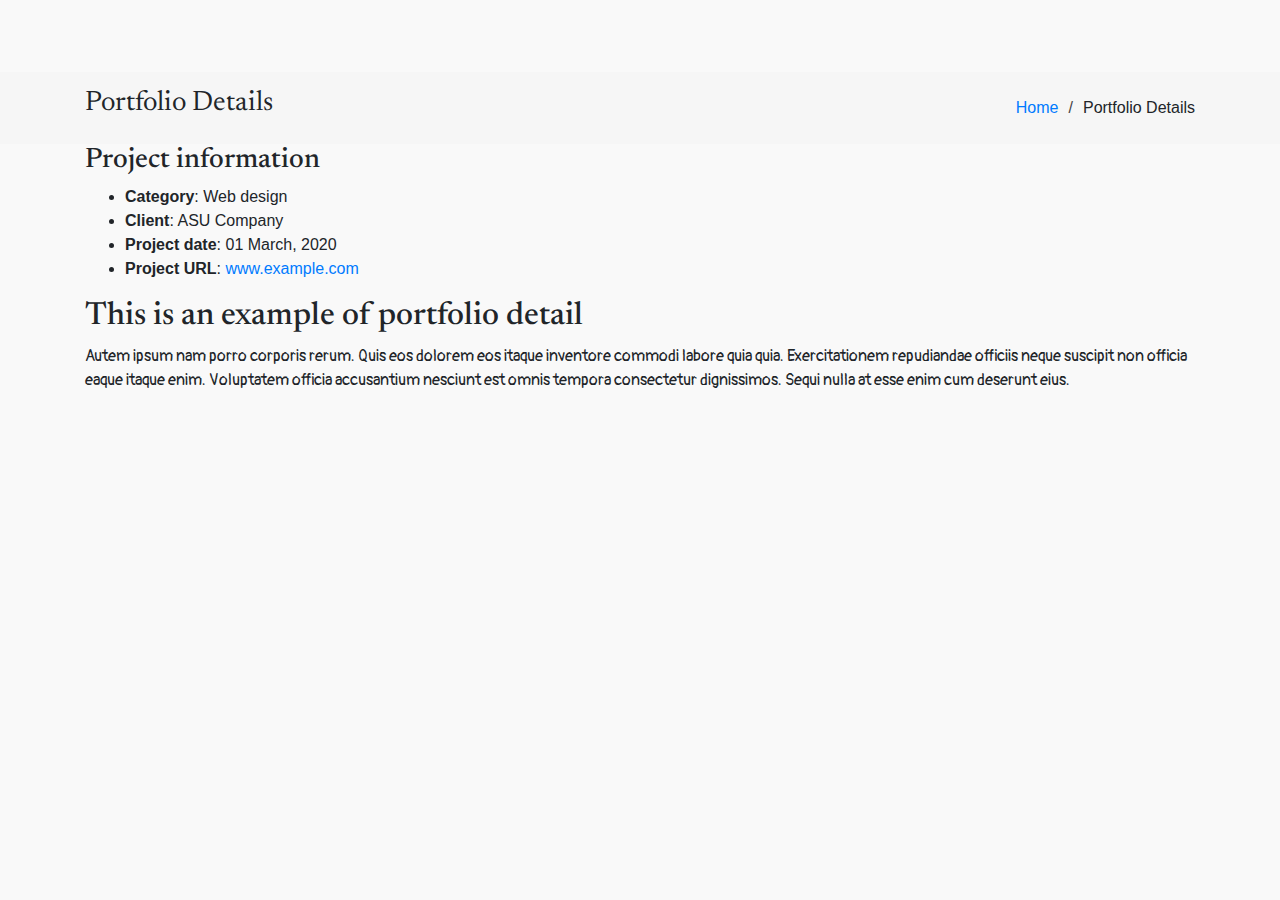
<file: portfolio-details.html>
<!DOCTYPE html>
<html lang="en">

<head>
  <meta charset="utf-8">
  <meta content="width=device-width, initial-scale=1.0" name="viewport">

  <title>Asraful Alam web-developer</title>
  <meta content="" name="description">
  <meta content="" name="keywords">

  <!-- Favicons -->
  <link rel="shortcut icon" href="assets/img/favicon.ico">

  <!-- Google Fonts -->
  <link href="https://fonts.googleapis.com/css?family=Open+Sans:300,300i,400,400i,600,600i,700,700i|Playfair+Display:ital,wght@0,400;0,500;0,600;0,700;1,400;1,500;1,600;1,700|Poppins:300,300i,400,400i,500,500i,600,600i,700,700i" rel="stylesheet">

  <!-- Vendor CSS Files -->
  <link href="assets/vendor/bootstrap/css/bootstrap.min.css" rel="stylesheet">
  <link href="assets/vendor/icofont/icofont.min.css" rel="stylesheet">
  <link href="assets/vendor/boxicons/css/boxicons.min.css" rel="stylesheet">
  <link href="assets/vendor/animate.css/animate.min.css" rel="stylesheet">
  <link href="assets/vendor/owl.carousel/assets/owl.carousel.min.css" rel="stylesheet">
  <link href="assets/vendor/venobox/venobox.css" rel="stylesheet">
  <link href="assets/vendor/aos/aos.css" rel="stylesheet">

  <!-- Template Main CSS File -->
  <link href="assets/css/style.css" rel="stylesheet">

  <!-- ======================================================== -->
</head>
<body>

  <!-- ======= portfolio ======= -->

      <!-- ======= Breadcrumbs ======= -->
      <section id="breadcrumbs" class="breadcrumbs">
        <div class="container">

          <div class="d-flex justify-content-between align-items-center">
            <h2>Portfolio Details</h2>
            <ol>
              <li><a href="index.html">Home</a></li>
              <li>Portfolio Details</li>
            </ol>
          </div>

        </div>
      </section><!-- End Breadcrumbs -->

      <!-- ======= Portfolio Details Section ======= -->
      <section id="portfolio-details" class="portfolio-details">
        <div class="container">

          <div class="portfolio-details-container">

            <div class="owl-carousel portfolio-details-carousel">
              <img src="assets/img/portfolio/portfolio-details-1.jpg" class="img-fluid" alt="">
              <img src="assets/img/portfolio/portfolio-details-2.jpg" class="img-fluid" alt="">
              <img src="assets/img/portfolio/portfolio-details-3.jpg" class="img-fluid" alt="">
            </div>

            <div class="portfolio-info">
              <h3>Project information</h3>
              <ul>
                <li><strong>Category</strong>: Web design</li>
                <li><strong>Client</strong>: ASU Company</li>
                <li><strong>Project date</strong>: 01 March, 2020</li>
                <li><strong>Project URL</strong>: <a href="#">www.example.com</a></li>
              </ul>
            </div>

          </div>

          <div class="portfolio-description">
            <h2>This is an example of portfolio detail</h2>
            <p>
              Autem ipsum nam porro corporis rerum. Quis eos dolorem eos itaque inventore commodi labore quia quia. Exercitationem repudiandae officiis neque suscipit non officia eaque itaque enim. Voluptatem officia accusantium nesciunt est omnis tempora consectetur dignissimos. Sequi nulla at esse enim cum deserunt eius.
            </p>
          </div>

        </div>
      </section><!-- End Portfolio Details Section -->


  <!-- Vendor JS Files -->
  <script src="assets/vendor/jquery/jquery.min.js"></script>
  <script src="assets/vendor/bootstrap/js/bootstrap.bundle.min.js"></script>
  <script src="assets/vendor/jquery.easing/jquery.easing.min.js"></script>
  <script src="assets/vendor/php-email-form/validate.js"></script>
  <script src="assets/vendor/owl.carousel/owl.carousel.min.js"></script>
  <script src="assets/vendor/isotope-layout/isotope.pkgd.min.js"></script>
  <script src="assets/vendor/venobox/venobox.min.js"></script>
  <script src="assets/vendor/aos/aos.js"></script>
  <script src="assets/vendor/autotype/typed.js"></script>
  <!-- Template Main JS File -->
  <script src="assets/js/main.js"></script>

</body>

</html>
</file>
<file: assets/vendor/venobox/venobox.css>
/* ------ venobox.css --------*/
.vbox-overlay *, .vbox-overlay *:before, .vbox-overlay *:after{
    -webkit-backface-visibility: hidden;
    -webkit-box-sizing:border-box;
    -moz-box-sizing:border-box;
    box-sizing:border-box;
}
.vbox-overlay * { 
    -webkit-backface-visibility: visible;
    backface-visibility: visible;
}
.vbox-overlay{
    display: -webkit-flex;
    display: flex;
    -webkit-flex-direction: column;
    flex-direction: column;
    -webkit-justify-content: center;
    justify-content: center;
    -webkit-align-items: center;
    align-items: center;
    position: fixed;
    left: 0;
    top: 0;
    bottom: 0;
    right: 0;
    z-index: 999999;
}

/* ----- navigation ----- */
.vbox-title{
    width: 100%;
    height: 40px;
    float: left;
    text-align: center;
    line-height: 28px;
    font-size: 12px;
    padding: 6px 50px;
    overflow: hidden;
    position: fixed;
    display: none;
    left: 0;
    z-index: 89;
}
.vbox-close{
    cursor: pointer;
    position: fixed;
    top: -1px;
    right: 0;
    width: 50px;
    height: 40px;
    padding: 6px;
    display: block;
    background-position:10px center;
    overflow: hidden;
    font-size: 24px;
    line-height: 1;
    text-align: center;
    z-index: 99;
}
.vbox-left{
    cursor: pointer;
    position: fixed;
    left: 0;
    height: 40px;
    overflow: hidden;
    line-height: 28px;
    font-size: 12px;
    z-index: 99;
    display: flex;
    align-items:center;
}
.vbox-num{
    display: inline-block;
    margin: 6px 0 6px 15px;
}
/* ----- Social share ----- */
.vbox-share{
    line-height: 28px;
    font-size: 12px;
    overflow: hidden;
    position: fixed;
    left: 0;
    z-index: 98;
    display: flex;
    align-items:center;
    justify-content: center;
    width: 100%;
    text-align: center;
}
.vbox-share svg{
    max-height: 28px;
    width: 28px;
    z-index: 10;
    margin-left: 12px;
    margin-top: 6px;
    margin-bottom: 6px;
    vertical-align: middle;
}


/* ----- navigation ARROWS ----- */
.vbox-next, .vbox-prev{
    position: fixed;
    top: 50%;
    margin-top: -15px;
    overflow: hidden;
    cursor: pointer;
    display: block;
    width: 45px;
    height: 45px;
    z-index: 99;
}
.vbox-next span, .vbox-prev span{
    position: relative;
    width: 20px;
    height: 20px;
    border: 2px solid transparent;
    border-top-color: #B6B6B6;
    border-right-color: #B6B6B6;
    text-indent: -100px;
    position: absolute;
    top: 8px;
    display: block;
}
.vbox-prev{
    left: 15px;
}
.vbox-next{
    right: 15px;
}
.vbox-prev span{
    left: 10px;
    -ms-transform: rotate(-135deg);
    -webkit-transform: rotate(-135deg);
    transform: rotate(-135deg);
}
.vbox-next span{
    -ms-transform: rotate(45deg);
    -webkit-transform: rotate(45deg);
    transform: rotate(45deg);
    right: 10px;
}
/* ------- inline window ------ */
.vbox-inline{
    width: 420px;
    height: 315px;
    height: 70vh;
    padding: 10px;
    background: #fff;
    margin: 0 auto;
    overflow: auto;
    text-align: left;
}
/* ------- Video & iFrames window ------ */
.venoframe{
    max-width: 100%;
    width: 100%;
    border: none;
    width: 100%;
    height: 260px;
    height: 70vh;
}
.venoframe.vbvid{
    height: 260px;
}
@media (min-width: 768px) {
    .venoframe, .vbox-inline{
        width: 90%;
        height: 360px;
        height: 70vh;
    }
    .venoframe.vbvid{
        width: 640px;
        height: 360px;
    }
}
@media (min-width: 992px) {
    .venoframe, .vbox-inline{
        max-width: 1200px;
        width: 80%;
        height: 540px;
        height: 70vh;
    }
    .venoframe.vbvid{
        width: 960px;
        height: 540px;
    }
}
/* 
Please do NOT edit this part! 
or at least read this note: http://i.imgur.com/7C0ws9e.gif
*/
.vbox-open{
    overflow: hidden;
}
.vbox-container{
    position: absolute;
    left: 0;
    right: 0;
    top: 0;
    bottom: 0;
    overflow-x: hidden;
    overflow-y: scroll;
    overflow-scrolling: touch;
    -webkit-overflow-scrolling: touch;
    z-index: 20;
    max-height: 100%;

}

.vbox-content{
    text-align: center;
    float: left;
    width: 100%;
    position: relative;
    overflow: hidden;
    padding: 20px 4%;
}
.vbox-container img{
    max-width: 100%;
    height: auto;
}
.vbox-figlio{
    box-shadow: 0 0 12px rgba(0,0,0,0.19), 0 6px 6px rgba(0,0,0,0.23);
    max-width: 100%;
    text-align: initial;
}
img.vbox-figlio{
    -webkit-user-select: none;
-khtml-user-select: none;
-moz-user-select: none;
-o-user-select: none;
user-select: none;
}
.vbox-content.swipe-left{
    margin-left: -200px !important;
}
.vbox-content.swipe-right{
    margin-left: 200px !important;
}
.vbox-animated{
    webkit-transition: margin 300ms ease-out;
    transition: margin 300ms ease-out;
}

/* ---------- preloader ----------
 * SPINKIT 
 * http://tobiasahlin.com/spinkit/
-------------------------------- */
.sk-double-bounce,.sk-rotating-plane{width:40px;height:40px;margin:40px auto}.sk-rotating-plane{background-color:#333;-webkit-animation:sk-rotatePlane 1.2s infinite ease-in-out;animation:sk-rotatePlane 1.2s infinite ease-in-out}@-webkit-keyframes sk-rotatePlane{0%{-webkit-transform:perspective(120px) rotateX(0) rotateY(0);transform:perspective(120px) rotateX(0) rotateY(0)}50%{-webkit-transform:perspective(120px) rotateX(-180.1deg) rotateY(0);transform:perspective(120px) rotateX(-180.1deg) rotateY(0)}100%{-webkit-transform:perspective(120px) rotateX(-180deg) rotateY(-179.9deg);transform:perspective(120px) rotateX(-180deg) rotateY(-179.9deg)}}@keyframes sk-rotatePlane{0%{-webkit-transform:perspective(120px) rotateX(0) rotateY(0);transform:perspective(120px) rotateX(0) rotateY(0)}50%{-webkit-transform:perspective(120px) rotateX(-180.1deg) rotateY(0);transform:perspective(120px) rotateX(-180.1deg) rotateY(0)}100%{-webkit-transform:perspective(120px) rotateX(-180deg) rotateY(-179.9deg);transform:perspective(120px) rotateX(-180deg) rotateY(-179.9deg)}}.sk-double-bounce{position:relative}.sk-double-bounce .sk-child{width:100%;height:100%;border-radius:50%;background-color:#333;opacity:.6;position:absolute;top:0;left:0;-webkit-animation:sk-doubleBounce 2s infinite ease-in-out;animation:sk-doubleBounce 2s infinite ease-in-out}.sk-chasing-dots .sk-child,.sk-spinner-pulse,.sk-three-bounce .sk-child{background-color:#333;border-radius:100%}.sk-double-bounce .sk-double-bounce2{-webkit-animation-delay:-1s;animation-delay:-1s}@-webkit-keyframes sk-doubleBounce{0%,100%{-webkit-transform:scale(0);transform:scale(0)}50%{-webkit-transform:scale(1);transform:scale(1)}}@keyframes sk-doubleBounce{0%,100%{-webkit-transform:scale(0);transform:scale(0)}50%{-webkit-transform:scale(1);transform:scale(1)}}.sk-wave{margin:40px auto;width:50px;height:40px;text-align:center;font-size:10px}.sk-wave .sk-rect{background-color:#333;height:100%;width:6px;display:inline-block;-webkit-animation:sk-waveStretchDelay 1.2s infinite ease-in-out;animation:sk-waveStretchDelay 1.2s infinite ease-in-out}.sk-wave .sk-rect1{-webkit-animation-delay:-1.2s;animation-delay:-1.2s}.sk-wave .sk-rect2{-webkit-animation-delay:-1.1s;animation-delay:-1.1s}.sk-wave .sk-rect3{-webkit-animation-delay:-1s;animation-delay:-1s}.sk-wave .sk-rect4{-webkit-animation-delay:-.9s;animation-delay:-.9s}.sk-wave .sk-rect5{-webkit-animation-delay:-.8s;animation-delay:-.8s}@-webkit-keyframes sk-waveStretchDelay{0%,100%,40%{-webkit-transform:scaleY(.4);transform:scaleY(.4)}20%{-webkit-transform:scaleY(1);transform:scaleY(1)}}@keyframes sk-waveStretchDelay{0%,100%,40%{-webkit-transform:scaleY(.4);transform:scaleY(.4)}20%{-webkit-transform:scaleY(1);transform:scaleY(1)}}.sk-wandering-cubes{margin:40px auto;width:40px;height:40px;position:relative}.sk-wandering-cubes .sk-cube{background-color:#333;width:10px;height:10px;position:absolute;top:0;left:0;-webkit-animation:sk-wanderingCube 1.8s ease-in-out -1.8s infinite both;animation:sk-wanderingCube 1.8s ease-in-out -1.8s infinite both}.sk-chasing-dots,.sk-spinner-pulse{width:40px;height:40px;margin:40px auto}.sk-wandering-cubes .sk-cube2{-webkit-animation-delay:-.9s;animation-delay:-.9s}@-webkit-keyframes sk-wanderingCube{0%{-webkit-transform:rotate(0);transform:rotate(0)}25%{-webkit-transform:translateX(30px) rotate(-90deg) scale(.5);transform:translateX(30px) rotate(-90deg) scale(.5)}50%{-webkit-transform:translateX(30px) translateY(30px) rotate(-179deg);transform:translateX(30px) translateY(30px) rotate(-179deg)}50.1%{-webkit-transform:translateX(30px) translateY(30px) rotate(-180deg);transform:translateX(30px) translateY(30px) rotate(-180deg)}75%{-webkit-transform:translateX(0) translateY(30px) rotate(-270deg) scale(.5);transform:translateX(0) translateY(30px) rotate(-270deg) scale(.5)}100%{-webkit-transform:rotate(-360deg);transform:rotate(-360deg)}}@keyframes sk-wanderingCube{0%{-webkit-transform:rotate(0);transform:rotate(0)}25%{-webkit-transform:translateX(30px) rotate(-90deg) scale(.5);transform:translateX(30px) rotate(-90deg) scale(.5)}50%{-webkit-transform:translateX(30px) translateY(30px) rotate(-179deg);transform:translateX(30px) translateY(30px) rotate(-179deg)}50.1%{-webkit-transform:translateX(30px) translateY(30px) rotate(-180deg);transform:translateX(30px) translateY(30px) rotate(-180deg)}75%{-webkit-transform:translateX(0) translateY(30px) rotate(-270deg) scale(.5);transform:translateX(0) translateY(30px) rotate(-270deg) scale(.5)}100%{-webkit-transform:rotate(-360deg);transform:rotate(-360deg)}}.sk-spinner-pulse{-webkit-animation:sk-pulseScaleOut 1s infinite ease-in-out;animation:sk-pulseScaleOut 1s infinite ease-in-out}@-webkit-keyframes sk-pulseScaleOut{0%{-webkit-transform:scale(0);transform:scale(0)}100%{-webkit-transform:scale(1);transform:scale(1);opacity:0}}@keyframes sk-pulseScaleOut{0%{-webkit-transform:scale(0);transform:scale(0)}100%{-webkit-transform:scale(1);transform:scale(1);opacity:0}}.sk-chasing-dots{position:relative;text-align:center;-webkit-animation:sk-chasingDotsRotate 2s infinite linear;animation:sk-chasingDotsRotate 2s infinite linear}.sk-chasing-dots .sk-child{width:60%;height:60%;display:inline-block;position:absolute;top:0;-webkit-animation:sk-chasingDotsBounce 2s infinite ease-in-out;animation:sk-chasingDotsBounce 2s infinite ease-in-out}.sk-chasing-dots .sk-dot2{top:auto;bottom:0;-webkit-animation-delay:-1s;animation-delay:-1s}@-webkit-keyframes sk-chasingDotsRotate{100%{-webkit-transform:rotate(360deg);transform:rotate(360deg)}}@keyframes sk-chasingDotsRotate{100%{-webkit-transform:rotate(360deg);transform:rotate(360deg)}}@-webkit-keyframes sk-chasingDotsBounce{0%,100%{-webkit-transform:scale(0);transform:scale(0)}50%{-webkit-transform:scale(1);transform:scale(1)}}@keyframes sk-chasingDotsBounce{0%,100%{-webkit-transform:scale(0);transform:scale(0)}50%{-webkit-transform:scale(1);transform:scale(1)}}.sk-three-bounce{margin:40px auto;width:80px;text-align:center}.sk-three-bounce .sk-child{width:20px;height:20px;display:inline-block;-webkit-animation:sk-three-bounce 1.4s ease-in-out 0s infinite both;animation:sk-three-bounce 1.4s ease-in-out 0s infinite both}.sk-circle .sk-child:before,.sk-fading-circle .sk-circle:before{display:block;border-radius:100%;content:'';background-color:#333}.sk-three-bounce .sk-bounce1{-webkit-animation-delay:-.32s;animation-delay:-.32s}.sk-three-bounce .sk-bounce2{-webkit-animation-delay:-.16s;animation-delay:-.16s}@-webkit-keyframes sk-three-bounce{0%,100%,80%{-webkit-transform:scale(0);transform:scale(0)}40%{-webkit-transform:scale(1);transform:scale(1)}}@keyframes sk-three-bounce{0%,100%,80%{-webkit-transform:scale(0);transform:scale(0)}40%{-webkit-transform:scale(1);transform:scale(1)}}.sk-circle{margin:40px auto;width:40px;height:40px;position:relative}.sk-circle .sk-child{width:100%;height:100%;position:absolute;left:0;top:0}.sk-circle .sk-child:before{margin:0 auto;width:15%;height:15%;-webkit-animation:sk-circleBounceDelay 1.2s infinite ease-in-out both;animation:sk-circleBounceDelay 1.2s infinite ease-in-out both}.sk-circle .sk-circle2{-webkit-transform:rotate(30deg);-ms-transform:rotate(30deg);transform:rotate(30deg)}.sk-circle .sk-circle3{-webkit-transform:rotate(60deg);-ms-transform:rotate(60deg);transform:rotate(60deg)}.sk-circle .sk-circle4{-webkit-transform:rotate(90deg);-ms-transform:rotate(90deg);transform:rotate(90deg)}.sk-circle .sk-circle5{-webkit-transform:rotate(120deg);-ms-transform:rotate(120deg);transform:rotate(120deg)}.sk-circle .sk-circle6{-webkit-transform:rotate(150deg);-ms-transform:rotate(150deg);transform:rotate(150deg)}.sk-circle .sk-circle7{-webkit-transform:rotate(180deg);-ms-transform:rotate(180deg);transform:rotate(180deg)}.sk-circle .sk-circle8{-webkit-transform:rotate(210deg);-ms-transform:rotate(210deg);transform:rotate(210deg)}.sk-circle .sk-circle9{-webkit-transform:rotate(240deg);-ms-transform:rotate(240deg);transform:rotate(240deg)}.sk-circle .sk-circle10{-webkit-transform:rotate(270deg);-ms-transform:rotate(270deg);transform:rotate(270deg)}.sk-circle .sk-circle11{-webkit-transform:rotate(300deg);-ms-transform:rotate(300deg);transform:rotate(300deg)}.sk-circle .sk-circle12{-webkit-transform:rotate(330deg);-ms-transform:rotate(330deg);transform:rotate(330deg)}.sk-circle .sk-circle2:before{-webkit-animation-delay:-1.1s;animation-delay:-1.1s}.sk-circle .sk-circle3:before{-webkit-animation-delay:-1s;animation-delay:-1s}.sk-circle .sk-circle4:before{-webkit-animation-delay:-.9s;animation-delay:-.9s}.sk-circle .sk-circle5:before{-webkit-animation-delay:-.8s;animation-delay:-.8s}.sk-circle .sk-circle6:before{-webkit-animation-delay:-.7s;animation-delay:-.7s}.sk-circle .sk-circle7:before{-webkit-animation-delay:-.6s;animation-delay:-.6s}.sk-circle .sk-circle8:before{-webkit-animation-delay:-.5s;animation-delay:-.5s}.sk-circle .sk-circle9:before{-webkit-animation-delay:-.4s;animation-delay:-.4s}.sk-circle .sk-circle10:before{-webkit-animation-delay:-.3s;animation-delay:-.3s}.sk-circle .sk-circle11:before{-webkit-animation-delay:-.2s;animation-delay:-.2s}.sk-circle .sk-circle12:before{-webkit-animation-delay:-.1s;animation-delay:-.1s}@-webkit-keyframes sk-circleBounceDelay{0%,100%,80%{-webkit-transform:scale(0);transform:scale(0)}40%{-webkit-transform:scale(1);transform:scale(1)}}@keyframes sk-circleBounceDelay{0%,100%,80%{-webkit-transform:scale(0);transform:scale(0)}40%{-webkit-transform:scale(1);transform:scale(1)}}.sk-cube-grid{width:40px;height:40px;margin:40px auto}.sk-cube-grid .sk-cube{width:33.33%;height:33.33%;background-color:#333;float:left;-webkit-animation:sk-cubeGridScaleDelay 1.3s infinite ease-in-out;animation:sk-cubeGridScaleDelay 1.3s infinite ease-in-out}.sk-cube-grid .sk-cube1{-webkit-animation-delay:.2s;animation-delay:.2s}.sk-cube-grid .sk-cube2{-webkit-animation-delay:.3s;animation-delay:.3s}.sk-cube-grid .sk-cube3{-webkit-animation-delay:.4s;animation-delay:.4s}.sk-cube-grid .sk-cube4{-webkit-animation-delay:.1s;animation-delay:.1s}.sk-cube-grid .sk-cube5{-webkit-animation-delay:.2s;animation-delay:.2s}.sk-cube-grid .sk-cube6{-webkit-animation-delay:.3s;animation-delay:.3s}.sk-cube-grid .sk-cube7{-webkit-animation-delay:0ms;animation-delay:0ms}.sk-cube-grid .sk-cube8{-webkit-animation-delay:.1s;animation-delay:.1s}.sk-cube-grid .sk-cube9{-webkit-animation-delay:.2s;animation-delay:.2s}@-webkit-keyframes sk-cubeGridScaleDelay{0%,100%,70%{-webkit-transform:scale3D(1,1,1);transform:scale3D(1,1,1)}35%{-webkit-transform:scale3D(0,0,1);transform:scale3D(0,0,1)}}@keyframes sk-cubeGridScaleDelay{0%,100%,70%{-webkit-transform:scale3D(1,1,1);transform:scale3D(1,1,1)}35%{-webkit-transform:scale3D(0,0,1);transform:scale3D(0,0,1)}}.sk-fading-circle{margin:40px auto;width:40px;height:40px;position:relative}.sk-fading-circle .sk-circle{width:100%;height:100%;position:absolute;left:0;top:0}.sk-fading-circle .sk-circle:before{margin:0 auto;width:15%;height:15%;-webkit-animation:sk-circleFadeDelay 1.2s infinite ease-in-out both;animation:sk-circleFadeDelay 1.2s infinite ease-in-out both}.sk-fading-circle .sk-circle2{-webkit-transform:rotate(30deg);-ms-transform:rotate(30deg);transform:rotate(30deg)}.sk-fading-circle .sk-circle3{-webkit-transform:rotate(60deg);-ms-transform:rotate(60deg);transform:rotate(60deg)}.sk-fading-circle .sk-circle4{-webkit-transform:rotate(90deg);-ms-transform:rotate(90deg);transform:rotate(90deg)}.sk-fading-circle .sk-circle5{-webkit-transform:rotate(120deg);-ms-transform:rotate(120deg);transform:rotate(120deg)}.sk-fading-circle .sk-circle6{-webkit-transform:rotate(150deg);-ms-transform:rotate(150deg);transform:rotate(150deg)}.sk-fading-circle .sk-circle7{-webkit-transform:rotate(180deg);-ms-transform:rotate(180deg);transform:rotate(180deg)}.sk-fading-circle .sk-circle8{-webkit-transform:rotate(210deg);-ms-transform:rotate(210deg);transform:rotate(210deg)}.sk-fading-circle .sk-circle9{-webkit-transform:rotate(240deg);-ms-transform:rotate(240deg);transform:rotate(240deg)}.sk-fading-circle .sk-circle10{-webkit-transform:rotate(270deg);-ms-transform:rotate(270deg);transform:rotate(270deg)}.sk-fading-circle .sk-circle11{-webkit-transform:rotate(300deg);-ms-transform:rotate(300deg);transform:rotate(300deg)}.sk-fading-circle .sk-circle12{-webkit-transform:rotate(330deg);-ms-transform:rotate(330deg);transform:rotate(330deg)}.sk-fading-circle .sk-circle2:before{-webkit-animation-delay:-1.1s;animation-delay:-1.1s}.sk-fading-circle .sk-circle3:before{-webkit-animation-delay:-1s;animation-delay:-1s}.sk-fading-circle .sk-circle4:before{-webkit-animation-delay:-.9s;animation-delay:-.9s}.sk-fading-circle .sk-circle5:before{-webkit-animation-delay:-.8s;animation-delay:-.8s}.sk-fading-circle .sk-circle6:before{-webkit-animation-delay:-.7s;animation-delay:-.7s}.sk-fading-circle .sk-circle7:before{-webkit-animation-delay:-.6s;animation-delay:-.6s}.sk-fading-circle .sk-circle8:before{-webkit-animation-delay:-.5s;animation-delay:-.5s}.sk-fading-circle .sk-circle9:before{-webkit-animation-delay:-.4s;animation-delay:-.4s}.sk-fading-circle .sk-circle10:before{-webkit-animation-delay:-.3s;animation-delay:-.3s}.sk-fading-circle .sk-circle11:before{-webkit-animation-delay:-.2s;animation-delay:-.2s}.sk-fading-circle .sk-circle12:before{-webkit-animation-delay:-.1s;animation-delay:-.1s}@-webkit-keyframes sk-circleFadeDelay{0%,100%,39%{opacity:0}40%{opacity:1}}@keyframes sk-circleFadeDelay{0%,100%,39%{opacity:0}40%{opacity:1}}.sk-folding-cube{margin:40px auto;width:40px;height:40px;position:relative;-webkit-transform:rotateZ(45deg);transform:rotateZ(45deg)}.sk-folding-cube .sk-cube{float:left;width:50%;height:50%;position:relative;-webkit-transform:scale(1.1);-ms-transform:scale(1.1);transform:scale(1.1)}.sk-folding-cube .sk-cube:before{content:'';position:absolute;top:0;left:0;width:100%;height:100%;background-color:#333;-webkit-animation:sk-foldCubeAngle 2.4s infinite linear both;animation:sk-foldCubeAngle 2.4s infinite linear both;-webkit-transform-origin:100% 100%;-ms-transform-origin:100% 100%;transform-origin:100% 100%}.sk-folding-cube .sk-cube2{-webkit-transform:scale(1.1) rotateZ(90deg);transform:scale(1.1) rotateZ(90deg)}.sk-folding-cube .sk-cube3{-webkit-transform:scale(1.1) rotateZ(180deg);transform:scale(1.1) rotateZ(180deg)}.sk-folding-cube .sk-cube4{-webkit-transform:scale(1.1) rotateZ(270deg);transform:scale(1.1) rotateZ(270deg)}.sk-folding-cube .sk-cube2:before{-webkit-animation-delay:.3s;animation-delay:.3s}.sk-folding-cube .sk-cube3:before{-webkit-animation-delay:.6s;animation-delay:.6s}.sk-folding-cube .sk-cube4:before{-webkit-animation-delay:.9s;animation-delay:.9s}@-webkit-keyframes sk-foldCubeAngle{0%,10%{-webkit-transform:perspective(140px) rotateX(-180deg);transform:perspective(140px) rotateX(-180deg);opacity:0}25%,75%{-webkit-transform:perspective(140px) rotateX(0);transform:perspective(140px) rotateX(0);opacity:1}100%,90%{-webkit-transform:perspective(140px) rotateY(180deg);transform:perspective(140px) rotateY(180deg);opacity:0}}@keyframes sk-foldCubeAngle{0%,10%{-webkit-transform:perspective(140px) rotateX(-180deg);transform:perspective(140px) rotateX(-180deg);opacity:0}25%,75%{-webkit-transform:perspective(140px) rotateX(0);transform:perspective(140px) rotateX(0);opacity:1}100%,90%{-webkit-transform:perspective(140px) rotateY(180deg);transform:perspective(140px) rotateY(180deg);opacity:0}}
</file>
<file: assets/css/style.css>
@import url('https://fonts.googleapis.com/css2?family=Dancing+Script:wght@400;500;600;700&display=swap');
/* font-family: 'Dancing Script', cursive;*/

@import url('https://fonts.googleapis.com/css2?family=Newsreader:ital,wght@0,400;0,500;0,600;0,700;1,400;1,600&display=swap');
/*font-family: 'Newsreader', serif;*/
@import url('https://fonts.googleapis.com/css2?family=Pangolin&display=swap');
/*back to isotope
*/
/*--------------------------------------------------------------
# Preloader
--------------------------------------------------------------*/
#preloader {
  position: fixed;
  top: 0;
  left: 0;
  right: 0;
  bottom: 0;
  z-index: 9999;
  overflow: hidden;
  background:var(--gray);
}

#preloader:before {
  content: "";
  position: fixed;
  top: calc(50% - 30px);
  left: calc(50% - 30px);
  border: 6px solid #1977cc;
  border-top-color: #d1e6f9;
  border-radius: 50%;
  width: 60px;
  height: 60px;
  -webkit-animation: animate-preloader 1s linear infinite;
  animation: animate-preloader 1s linear infinite;
}

@-webkit-keyframes animate-preloader {
  0% {
    transform: rotate(0deg);
  }
  100% {
    transform: rotate(360deg);
  }
}

@keyframes animate-preloader {
  0% {
    transform: rotate(0deg);
  }
  100% {
    transform: rotate(360deg);
  }
}



/*--------------------------------------------------------------
# Back to top button
--------------------------------------------------------------*/
.back-to-top {
  position: fixed;
  display: none;
  right: 15px;
  bottom: 15px;
  z-index: 99999;
}

.back-to-top i {
  display: flex;
  align-items: center;
  justify-content: center;
  font-size: 30px;
  width: 50px;
  height: 50px;
  border-radius: 10px;
  background: #1977cc;
  color: #fff;
  transition: all 0.4s;
}

.back-to-top i:hover {
  background: #1c84e3;
  color: #fff;
}

.datepicker-dropdown {
  padding: 20px !important;
}




/* BAsic css*/
h1, h2,h3,h4,h5,h6 {
  font-family: 'Newsreader', serif ;
}
a {
  text-decoration: none;
}
p{ font-family: 'Pangolin', cursive;
}
/*
==end basic css
*/

/*
nAVIGATION
*/
body {
background:#f9f9f9;
}

/**header*/

#header {
  background: #000;
  border-bottom: 1px solid rgba(12, 11, 9, 0.6);
  transition: all 0.5s;
  z-index: 997;
  padding: 25px 50px;
}

#header.header-scrolled {
  top: 0;
  background:#4B4453;
  border-bottom: 1px solid #37332a;
}
#header.header-scrolled a{
  color: #fff;
}
#header .logo {
  font-size: 20px;
  margin: 0;
  padding: 0;
  line-height: 1;
  font-weight: 500;
  letter-spacing: 2px;
  text-transform: uppercase;
  font-family: "Poppins", sans-serif;
  text-decoration: none;
  margin-left: 20px;
}

#header .logo a {
  color: #fff;
  text-decoration: none;
  margin-left: 10px;
}

#header .logo img {
  max-height: 40px;
}

/*--------------------------------------------------------------
# Navigation Menu
--------------------------------------------------------------*/
/* Desktop Navigation */
#header nav ul li a{
  text-decoration: none;
}
.nav-menu ul {
  margin: 0;
  padding: 0;
  list-style: none;
}

.nav-menu > ul {
  display: flex;
  align-items: center;
}

.nav-menu > ul > li {
  position: relative;
  white-space: nowrap;
  padding-left: 28px;
}

.nav-menu > a {
  display: block;
  position: relative;
  color: white;
  transition: 0.3s;
  font-size: 14px;
  font-family: "Open Sans", sans-serif;

}

.nav-menu a:hover, .nav-menu .active > a, .nav-menu li:hover > a {
  color: #d9ba85;
}

.nav-menu .book-a-table a {
  border: 2px solid #cda45e;
  color: #fff;
  border-radius: 50px;
  padding: 10px 30px;
  text-transform: uppercase;
  font-size: 13px;
  font-weight: 500;
  letter-spacing: 1px;
  transition: 0.3s;
  text-decoration: none;
}

.nav-menu .book-a-table a:hover {
  background: #cda45e;
  color: #fff;
}

.nav-menu .drop-down ul {
  display: block;
  position: absolute;
  left: 15px;
  top: calc(100% + 30px);
  z-index: 99;
  opacity: 0;
  visibility: hidden;
  padding: 10px 0;
  background: #fff;
  box-shadow: 0px 0px 30px rgba(127, 137, 161, 0.25);
  transition: 0.3s;
}

.nav-menu .drop-down:hover > ul {
  opacity: 1;
  top: 100%;
  visibility: visible;
}

.nav-menu .drop-down li {
  min-width: 180px;
  position: relative;
}

.nav-menu .drop-down ul a {
  padding: 10px 20px;
  font-size: 14px;
  font-weight: 500;
  text-transform: none;
  color: #1a1814;
}

.nav-menu .drop-down ul a:hover, .nav-menu .drop-down ul .active > a, .nav-menu .drop-down ul li:hover > a {
  color: #cda45e;
}

.nav-menu .drop-down > a:after {
  content: "\ea99";
  font-family: IcoFont;
  padding-left: 5px;
}

.nav-menu .drop-down .drop-down ul {
  top: 0;
  left: calc(100% - 30px);
}

.nav-menu .drop-down .drop-down:hover > ul {
  opacity: 1;
  top: 0;
  left: 100%;
}

.nav-menu .drop-down .drop-down > a {
  padding-right: 35px;
}

.nav-menu .drop-down .drop-down > a:after {
  content: "\eaa0";
  font-family: IcoFont;
  position: absolute;
  right: 15px;
}

@media (max-width: 1366px) {
  .nav-menu .drop-down .drop-down ul {
    left: -90%;
  }
  .nav-menu .drop-down .drop-down:hover > ul {
    left: -100%;
  }
  .nav-menu .drop-down .drop-down > a:after {
    content: "\ea9d";
  }
}

/* Mobile Navigation */
.mobile-nav-toggle {
  position: absolute;
  right: 15px;
  top: 15px;
  z-index: 9998;
  border: 0;
  background: none;
  font-size: 24px;
  transition: all 0.4s;
  outline: none !important;
  line-height: 1;
  cursor: pointer;
  text-align: right;
}

.mobile-nav-toggle i {
  color: #fff;
}

.mobile-nav {
  position: fixed;
  top: 15px;
  right: 15px;
  bottom: 15px;
  left: 15px;
  z-index: 9999;
  overflow-y: auto;
  background: #1a1814;
  border: 2px solid rgba(255, 255, 255, 0.1);
  transition: ease-in-out 0.2s;
  opacity: 0;
  visibility: hidden;
  border-radius: 10px;
  padding: 10px 0;
}

.mobile-nav * {
  margin: 0;
  padding: 0;
  list-style: none;
}

.mobile-nav .mobile-nav-close {
  margin: 0 15px 0 auto;
  display: block;
  border: 0;
  background: none;
  font-size: 24px;
  transition: all 0.4s;
  outline: none !important;
  line-height: 1;
  cursor: pointer;
  text-align: right;
  color: rgba(255, 255, 255, 0.5);
}

.mobile-nav .mobile-nav-close:hover {
  color: #fff;
}

.mobile-nav a {
  display: block;
  position: relative;
  color: #fff;
  padding: 10px 20px;
  font-weight: 500;
  outline: none;
  transition: 0.3s;
}

.mobile-nav a:hover, .mobile-nav .active > a, .mobile-nav li:hover > a {
  color: #cda45e;
  text-decoration: none;
}

.mobile-nav .drop-down > a:after {
  content: "\ea99";
  font-family: IcoFont;
  padding-left: 10px;
  position: absolute;
  right: 15px;
}

.mobile-nav .active.drop-down > a:after {
  content: "\eaa1";
}

.mobile-nav .book-a-table a {
  color: #fff;
  border: 2px solid #cda45e;
  border-radius: 50px;
  margin: 20px 0 0 0;
  padding: 10px 25px;
  text-transform: uppercase;
  font-size: 13px;
  font-weight: 500;
  letter-spacing: 1px;
  transition: 0.3s;
  display: inline-block;
}

.mobile-nav .book-a-table a:hover {
  background: #cda45e;
  color: #fff;
}

.mobile-nav .drop-down > a {
  padding-right: 35px;
}

.mobile-nav .drop-down ul {
  display: none;
  overflow: hidden;
}

.mobile-nav .drop-down li {
  padding-left: 20px;
}

.mobile-nav-overly {
  width: 100%;
  height: 100%;
  z-index: 9997;
  top: 0;
  left: 0;
  position: fixed;
  background: rgba(0, 0, 0, 0.6);
  overflow: hidden;
  display: none;
  transition: ease-in-out 0.2s;
}

.mobile-nav-active {
  overflow: hidden;
}

.mobile-nav-active .mobile-nav {
  opacity: 1;
  visibility: visible;
}

.mobile-nav-active .mobile-nav-toggle i {
  color: #fff;
}

/*
====innerbg
*/
.hero {
  background: #2b2b2b;
}
.hero .text {
  margin-top: 10px;
}
.hero .type{
  color: #ff5f56;
  overflow: hidden;
  position: fixed;
  margin-top: -50px;
}
.hero .text  h2{
  color: #fff;
  font-size: 50px;
}
.hero .dark {
  font-size: 14px;
  color: #f1f1f1;
  opacity: .6;
  margin-left: 10px;
  padding-top: 50px;
  text-decoration: none;
}
.hero .dark:hover{
  text-decoration: underline;
  transition: all ease-in 1s;
}
.hero img{
  margin-top: 20px;
}

@media (max-width: 768px){
  .hero img{
  margin-top: 100px;
  height: 400px;
  width: 500px;
  }
}


@media (max-width: 576px){
  .hero img{
  margin-top: 30px;
  }
}
/* end section*/
#service .whole-text {
  text-align: left;
  margin-top: 30px;
}
#service .whole-text h3{
  font-size: 18px;
  opacity: .5;
  border-left: 5px solid #ff5f61;
  margin-left: 10px;
  font-weight: 500;
  text-transform: uppercase;
  letter-spacing: 1px;
  margin-top: 10px;
}
#service .whole-text h2{
  font-size: 33px;
  font-weight: 700;
  margin: 20px;
}
#service .whole-text  p {
  font-size: 16px;
  list-style:.5px;
  font-weight: 500;
}
#service .img-item {
  display: -webkit-flex;
  display: -ms-flex;
  display: flex;
  margin-top: 50px;
  margin: 0 100px;
  padding-top: 40px;
}
#service .img-item .img-part-1{
  padding-right: 50px;
}
@media (max-width: 992px){
  #service .img-item{
    margin-right: 0;
    margin-left: 0;

  }
}
@media(max-width: 576px){
#service .img-item {
  text-align: center;
  justify-content: center;
  align-items: center;
}
#service .whole-text{
  text-align: center;
  justify-content: center;
  align-items: center;
}
}
@media (max-width: 768px){
  #service .img-item{
    margin-right: 0;
    margin-left: 0;

  }
  #service .sitting {
    margin-top: 100px;
  }
}



/*
=====================about myself
*/
#about {
  background-size: cover;
  position: relative;
}

#about::before {
  content: '';
  background-color: rgba(0, 0, 0, 0.9);
  position: absolute;
  top: 0;
  right: 0;
  left: 0;
  bottom: 0;
}


}
#about .about-title h2 {
  text-align: center;
  font-size: 20px;
  text-transform: uppercase;
  border-bottom: 5px solid #ff5f61;
  font-weight: bold;
  display: inline-block;
}

 .mybox {
      box-shadow: 0px 40px 50px rgb(32 29 42 / 75%) !important;
  border-radius: 10px;
  padding: 30px;
  background-color: #302C40;
  color: #fff;


}
.mybox:hover{
  height: 675px;
  transition: 2s;
}
#about .mybox .about-pic{
  text-align: center;

}
#about .mybox .about-pic img {
  width: 150px;
  height: 150px;
  margin-top: 50px;
  border-radius: 20px;
}

#about .mybox .about-name h2 {

  color: #F1F2F4;
  text-align: center;
  font-size:25px;
margin-bottom: 0.625rem;
margin-top: 10px;
font-weight: bold;
}
#about .mybox .about-di h3{
  opacity: .7;
  color: #F1F2F4;
  font-size: 18px;
  text-align: center;
  margin-bottom: 10px;

}
#about .mybox .social{
  text-align: center;
  padding: 10px;
}
#about .mybox .social i {
  padding: 0 5px;
  font-size: 20px;
}
#about .mybox .about-details {
  margin-top: 10px;
  margin-bottom: 20px;

}
#about .mybox .about-details span {
font-family: 'Dancing Script', cursive;
font-size: 17px;
padding: 10px;
}
#about .mybox .about-details i{
  font-size: 20px;
  margin-right: 5px;
}


@media(max-width: 1199px){
  #about .about-details{
    text-align: center;
  }
}











@media (max-width: 576px) {
    #about .mybox {
      text-align: center;
      align-content: center;
      justify-content: center;
    }
}
@media (max-width: 768px) {
    #about .mybox {
      text-align: center;
      align-content: center;
      justify-content: center;
    }
}
@media (max-width: 992px) {
    #about .mybox {
      text-align: center;
      align-content: center;
      justify-content: center;
      margin-bottom: 20px;
    }
}
@media (max-width: 576px){
  #about .main-text,
  #about .doing{
    text-align: center;
  }
}
#about .mybox .btn {
  border-radius: 10px 0 10px;
}
#about .mybox .cv i{
  color: #000;
  margin-right: 5px;

}

/* anoteer*/

#about .doing-box1 p,
#about .doing-box2 p{
  color: #444;
  font-weight: 500;
}
.text-box {

  color: #F1F2F4;
  box-shadow: 0px 40px 50px rgb(32 29 42 / 75%) !important;
  border-radius: 10px;
  padding: 30px;
  background-color: #302C40;
}
.text-box .main-text h2{
  font-weight: bold;
  font-size: 30px;
  border-bottom: 5px solid #ff5f61;
  display: inline-block;
  margin-top: 30px;
  margin-bottom: 15px;
}
.text-box .doing-box1{
  margin-bottom: 40px;
}

.text-box .doing-box1,
.text-box .doing-box2 {
  display: -webkit-flex;
  display: -ms-flex;
  display: flex;
}
.text-box .doing-box1 .design,
.text-box .doing-box1 .development,
.text-box .doing-box2 .design,
.text-box .doing-box2 .development  {
background: #999;
padding: 10px;
margin-right: 20px;
border-radius: 10px;
}
.text-box .doing-box1 .design i,
.text-box .doing-box2 .design i {
  font-size: 50px;
 color: #1277cc;

}
.text-box .doing-box1 h2,
.text-box .doing-box2 h2 {
  font-size: 20px;
  display: -webkit-flex;
  display: -ms-flex;
  display: flex;
  display: inline-block;
  margin-left: 10px;
  color: #000;
  font-weight: 500;
  letter-spacing: 1px;
}
.text-box .doing-box1 .development i,
.text-box .doing-box2 .development i {
  font-size: 50px;
color: #1277cc;

}



/*--------------------------------------------------------------
# Portfolio
--------------------------------------------------------------*/
.portfolio .portfolio-item {
  margin-bottom: 30px;
}

.portfolio #portfolio-flters {
  padding: 0;
  margin: 0 auto 20px auto;
  list-style: none;
  text-align: center;
}

.portfolio #portfolio-flters li {
  cursor: pointer;
  display: inline-block;
  padding: 8px 15px 10px 15px;
  font-size: 14px;
  font-weight: 600;
  line-height: 1;
  text-transform: uppercase;
  color: #444444;
  margin-bottom: 5px;
  transition: all 0.3s ease-in-out;
  border-radius: 3px;
}

.portfolio #portfolio-flters li:hover, .portfolio #portfolio-flters li.filter-active {
  color: #fff;
  background: #ff5f61;
  padding: 5px;
  transition: .5s;
}

.portfolio #portfolio-flters li:last-child {
  margin-right: 0;
}

.portfolio .portfolio-wrap {
  transition: 0.3s;
  position: relative;
  overflow: hidden;
  z-index: 1;
  background: rgba(42, 42, 42, 0.7);
}

.portfolio .portfolio-wrap::before {
  content: "";
  background: rgba(42, 42, 42, 0.7);
  position: absolute;
  left: 0;
  right: 0;
  top: 0;
  bottom: 0;
  transition: all ease-in-out 0.3s;
  z-index: 2;
  opacity: 0;
}

.portfolio .portfolio-wrap img {
  transition: all ease-in-out 0.3s;
}

.portfolio .portfolio-wrap .portfolio-info {
  opacity: 0;
  position: absolute;
  top: 0;
  left: 0;
  right: 0;
  bottom: 0;
  z-index: 3;
  transition: all ease-in-out 0.3s;
  display: flex;
  flex-direction: column;
  justify-content: flex-end;
  align-items: flex-start;
  padding: 20px;
}

.portfolio .portfolio-wrap .portfolio-info h4 {
  font-size: 20px;
  color: #fff;
  font-weight: 600;
}

.portfolio .portfolio-wrap .portfolio-info p {
  color: rgba(255, 255, 255, 0.7);
  font-size: 14px;
  text-transform: uppercase;
  padding: 0;
  margin: 0;
  font-style: italic;
}

.portfolio .portfolio-wrap .portfolio-links {
  text-align: center;
  z-index: 4;
}

.portfolio .portfolio-wrap .portfolio-links a {
  color: #fff;
  margin: 0 5px 0 0;
  font-size: 28px;
  display: inline-block;
  transition: 0.3s;
}

.portfolio .portfolio-wrap .portfolio-links a:hover {
  color: #ff5f61;
}

.portfolio .portfolio-wrap:hover::before {
  opacity: 1;
}

.portfolio .portfolio-wrap:hover img {
  transform: scale(1.2);
}

.portfolio .portfolio-wrap:hover .portfolio-info {
  opacity: 1;
}


/*--------------------------------------------------------------
# Breadcrumbs
--------------------------------------------------------------*/
.breadcrumbs {
  padding: 15px 0;
  background: #f6f6f6;
  min-height: 40px;
  margin-top: 72px;
}

.breadcrumbs h2 {
  font-size: 28px;
  font-weight: 400;
}

.breadcrumbs ol {
  display: flex;
  flex-wrap: wrap;
  list-style: none;
  padding: 0;
  margin: 0;
}

.breadcrumbs ol li + li {
  padding-left: 10px;
}

.breadcrumbs ol li + li::before {
  display: inline-block;
  padding-right: 10px;
  color: #444444;
  content: "/";
}

@media (max-width: 768px) {
  .breadcrumbs .d-flex {
    display: block !important;
  }
  .breadcrumbs ol {
    display: block;
  }
  .breadcrumbs ol li {
    display: inline-block;
  }
}


/* contact*/
#contact{
  background: #EAEAEB;
}
#contact hr{
  width: 700px;
  color: #ff5f61;
}
#contact .svg img{
  color: #ff5f48;
}
#contact label{
  color: #000;
  font-size: 19px;
  font-weight: 600;
}

#contact label i{
  color: #ff5f61;
  font-size: 22px;
}
#contact input{
  background: rgb(255, 255, 255);
}
#contact .set{
  text-align: right;
}
#contact .set .btn{
  width: 150px;
  height: 50px;
  margin-right: 40px;
  border-radius: 25px 0px 25px 0px;
  background: #ff5f61;
  font-weight: bold;
  font-size: 22px;
}


/*
++++++++++++++++++++++++++++========footer paet
*/




#footer {
background:#002A32;
padding: 100px;
color: #009699;

}
#footer h2{
  color: #fff;
  font-size: 22px;
  font-weight: 600;
  display: inline-block;
  margin-left: 35px;
}
#footer ul{
  list-style-type: none;

}
#footer ul li{


}
#footer ul li a{
  color:#009699;
  text-decoration: none;
  text-decoration: none;
  font-size: 17px;
  text-align: center;

}
#footer ul li a:hover{
  color: #D9DFE0;
}
@media(max-width: 576px){
  #footer{
    text-align: center;
    -ms-align-items: center;
    align-items: center;
    justify-content: center;
  }
}
@media(max-width: 768px){
  #footer{
    text-align: center;
    -ms-align-items: center;
    align-items: center;
    justify-content: center;
  }
}
@media(max-width: 576px){
  #footer .socials{
    text-align: center;
    -ms-align-items: center;
    align-items: center;
    justify-content: center;
    margin-bottom: 20px;
    margin-top: -50px;
  }
}
#footer i{
  font-size: 22px;
  color:#FDFDFD;
  margin-right: 5px;
}
#footer i:hover{
  color: #ff70cc;
  margin-right: 10px;
}
#footer .socials{
  display: -webkit-flex;
  display: -ms-flex;
  display: flex;
  margin-top: 40px;
  margin-left: 40px;
}
#footer .socials h4{
  color:var(--light);
  margin-right: 10px;
  font-size: 19px;

}
#footer .socials a {
  text-decoration: none;
}
 .socials a i{
color: #fff;
  padding: 0 5px 0 10px;
}
#footer .socials a i:hover{

    color: var(--blue);
}
#footer .subs {
  display: -webkit-flex;
  display: -ms-flex;
  display: flex;
}
#footer .at h2{
  font-size: 18px;
  margin-left: 0px;
}
#footer .img {
    display: -webkit-flex;
    display: -ms-flex;
    display: flex;
    margin-top: 20px;
}
#footer .img img{
  width: 100px;
  font: 100px;
  padding: 0 5px;
}
.last{
  background: #111;
  color: #fff;
  padding: 40px;
  text-align: center;
  font-size: 20px;
}
</file>
